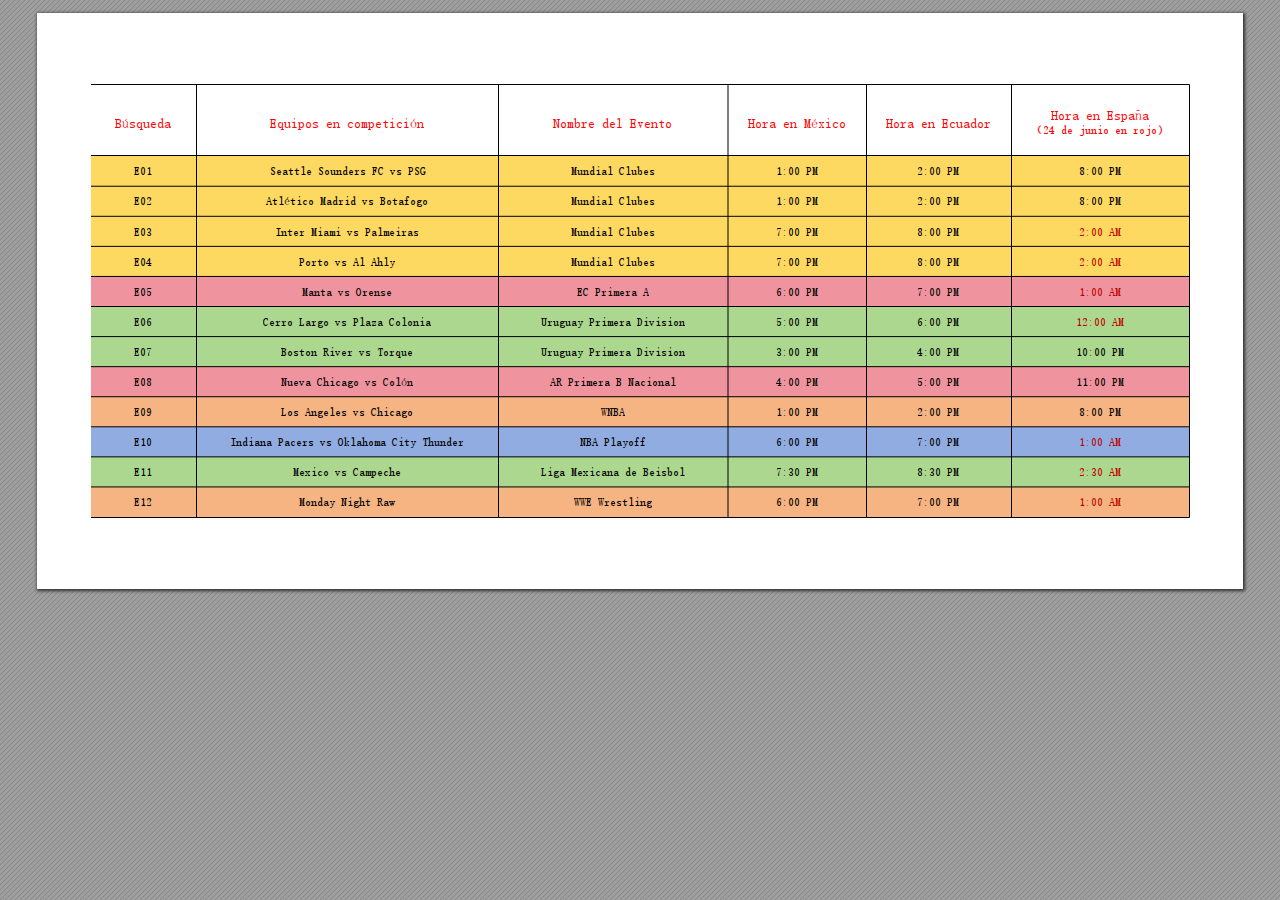
<file: index.html>
<!DOCTYPE html>
<!-- Created by pdf2htmlEX (https://github.com/coolwanglu/pdf2htmlex) -->
<html xmlns="http://www.w3.org/1999/xhtml">
<head>
<meta charset="utf-8"/>

<meta http-equiv="X-UA-Compatible" content="IE=edge,chrome=1"/>
<link rel="stylesheet" href="base.min.css"/>
<link rel="stylesheet" href="fancy.min.css"/>
<link rel="stylesheet" href="main.css"/>
<script src="compatibility.min.js"></script>
<script src="theViewer.min.js"></script>
<script>
try{
theViewer.defaultViewer = new theViewer.Viewer({});
}catch(e){}
</script>
<title></title>
</head>
<body>
<div id="sidebar">
<div id="outline">
</div>
</div>
<div id="page-container">
<div id="pf1" class="pf w0 h0" data-page-no="1"><div class="pc pc1 w0 h0"><img class="bi x0 y0 w1 h1" alt="" src="bg1.png"/><div class="c x0 y1 w2 h2"><div class="t m0 x1 h3 y2 ff1 fs0 fc0 sc0 ls0 ws0">Búsqueda</div></div><div class="c x2 y1 w3 h2"><div class="t m0 x3 h3 y2 ff1 fs0 fc0 sc0 ls0 ws0">Equipos en competición</div></div><div class="c x4 y1 w4 h2"><div class="t m0 x0 h3 y2 ff1 fs0 fc0 sc0 ls0 ws0">Nombre del Evento</div></div><div class="c x5 y1 w5 h2"><div class="t m0 x6 h3 y2 ff1 fs0 fc0 sc0 ls0 ws0">Hora en México</div></div><div class="c x7 y1 w6 h2"><div class="t m0 x6 h3 y2 ff1 fs0 fc0 sc0 ls0 ws0">Hora en Ecuador</div></div><div class="c x8 y1 w7 h2"><div class="t m0 x9 h3 y3 ff1 fs0 fc0 sc0 ls0 ws0">Hora en España</div><div class="t m0 x6 h4 y4 ff1 fs1 fc0 sc0 ls0 ws0">（24 de junio en rojo）</div></div><div class="c x0 y5 w2 h5"><div class="t m0 xa h4 y6 ff1 fs1 fc1 sc0 ls0 ws0">E01</div></div><div class="c x2 y5 w3 h5"><div class="t m0 x3 h4 y6 ff1 fs1 fc1 sc0 ls0 ws0">Seattle Sounders FC vs PSG</div></div><div class="c x4 y5 w4 h5"><div class="t m0 xb h4 y6 ff1 fs1 fc1 sc0 ls0 ws0">Mundial Clubes</div></div><div class="c x5 y5 w5 h5"><div class="t m0 xc h4 y6 ff1 fs1 fc1 sc0 ls0 ws0">1:00 PM</div></div><div class="c x7 y5 w6 h5"><div class="t m0 xd h4 y6 ff1 fs1 fc1 sc0 ls0 ws0">2:00 PM</div></div><div class="c x8 y5 w7 h5"><div class="t m0 xe h4 y6 ff1 fs1 fc1 sc0 ls0 ws0">8:00 PM</div></div><div class="c x0 y7 w2 h5"><div class="t m0 xa h4 y8 ff1 fs1 fc1 sc0 ls0 ws0">E02</div></div><div class="c x2 y7 w3 h5"><div class="t m0 xf h4 y8 ff1 fs1 fc1 sc0 ls0 ws0">Atlético Madrid vs Botafogo</div></div><div class="c x4 y7 w4 h5"><div class="t m0 xb h4 y8 ff1 fs1 fc1 sc0 ls0 ws0">Mundial Clubes</div></div><div class="c x5 y7 w5 h5"><div class="t m0 xc h4 y8 ff1 fs1 fc1 sc0 ls0 ws0">1:00 PM</div></div><div class="c x7 y7 w6 h5"><div class="t m0 xd h4 y8 ff1 fs1 fc1 sc0 ls0 ws0">2:00 PM</div></div><div class="c x8 y7 w7 h5"><div class="t m0 xe h4 y8 ff1 fs1 fc1 sc0 ls0 ws0">8:00 PM</div></div><div class="c x0 y9 w2 h5"><div class="t m0 xa h4 ya ff1 fs1 fc1 sc0 ls0 ws0">E03</div></div><div class="c x2 y9 w3 h5"><div class="t m0 x10 h4 ya ff1 fs1 fc1 sc0 ls0 ws0">Inter Miami vs Palmeiras</div></div><div class="c x4 y9 w4 h5"><div class="t m0 xb h4 ya ff1 fs1 fc1 sc0 ls0 ws0">Mundial Clubes</div></div><div class="c x5 y9 w5 h5"><div class="t m0 xc h4 ya ff1 fs1 fc1 sc0 ls0 ws0">7:00 PM</div></div><div class="c x7 y9 w6 h5"><div class="t m0 xd h4 ya ff1 fs1 fc1 sc0 ls0 ws0">8:00 PM</div></div><div class="c x8 y9 w7 h5"><div class="t m0 xe h4 ya ff1 fs1 fc2 sc0 ls0 ws0">2:00 AM</div></div><div class="c x0 yb w2 h5"><div class="t m0 xa h4 yc ff1 fs1 fc1 sc0 ls0 ws0">E04</div></div><div class="c x2 yb w3 h5"><div class="t m0 x11 h4 yc ff1 fs1 fc1 sc0 ls0 ws0">Porto vs Al Ahly</div></div><div class="c x4 yb w4 h5"><div class="t m0 xb h4 yc ff1 fs1 fc1 sc0 ls0 ws0">Mundial Clubes</div></div><div class="c x5 yb w5 h5"><div class="t m0 xc h4 yc ff1 fs1 fc1 sc0 ls0 ws0">7:00 PM</div></div><div class="c x7 yb w6 h5"><div class="t m0 xd h4 yc ff1 fs1 fc1 sc0 ls0 ws0">8:00 PM</div></div><div class="c x8 yb w7 h5"><div class="t m0 xe h4 yc ff1 fs1 fc2 sc0 ls0 ws0">2:00 AM</div></div><div class="c x0 yd w2 h5"><div class="t m0 xa h4 ye ff1 fs1 fc1 sc0 ls0 ws0">E05</div></div><div class="c x2 yd w3 h5"><div class="t m0 x12 h4 ye ff1 fs1 fc1 sc0 ls0 ws0">Manta vs Orense</div></div><div class="c x4 yd w4 h5"><div class="t m0 x10 h4 ye ff1 fs1 fc1 sc0 ls0 ws0">EC Primera A</div></div><div class="c x5 yd w5 h5"><div class="t m0 xc h4 ye ff1 fs1 fc1 sc0 ls0 ws0">6:00 PM</div></div><div class="c x7 yd w6 h5"><div class="t m0 xd h4 ye ff1 fs1 fc1 sc0 ls0 ws0">7:00 PM</div></div><div class="c x8 yd w7 h5"><div class="t m0 xe h4 ye ff1 fs1 fc2 sc0 ls0 ws0">1:00 AM</div></div><div class="c x0 yf w2 h5"><div class="t m0 xa h4 y10 ff1 fs1 fc1 sc0 ls0 ws0">E06</div></div><div class="c x2 yf w3 h5"><div class="t m0 x13 h4 y10 ff1 fs1 fc1 sc0 ls0 ws0">Cerro Largo vs Plaza Colonia</div></div><div class="c x4 yf w4 h5"><div class="t m0 x14 h4 y10 ff1 fs1 fc1 sc0 ls0 ws0">Uruguay Primera Division</div></div><div class="c x5 yf w5 h5"><div class="t m0 xc h4 y10 ff1 fs1 fc1 sc0 ls0 ws0">5:00 PM</div></div><div class="c x7 yf w6 h5"><div class="t m0 xd h4 y10 ff1 fs1 fc1 sc0 ls0 ws0">6:00 PM</div></div><div class="c x8 yf w7 h5"><div class="t m0 x15 h4 y10 ff1 fs1 fc2 sc0 ls0 ws0">12:00 AM</div></div><div class="c x0 y11 w2 h5"><div class="t m0 xa h4 y12 ff1 fs1 fc1 sc0 ls0 ws0">E07</div></div><div class="c x2 y11 w3 h5"><div class="t m0 x16 h4 y12 ff1 fs1 fc1 sc0 ls0 ws0">Boston River vs Torque</div></div><div class="c x4 y11 w4 h5"><div class="t m0 x14 h4 y12 ff1 fs1 fc1 sc0 ls0 ws0">Uruguay Primera Division</div></div><div class="c x5 y11 w5 h5"><div class="t m0 xc h4 y12 ff1 fs1 fc1 sc0 ls0 ws0">3:00 PM</div></div><div class="c x7 y11 w6 h5"><div class="t m0 xd h4 y12 ff1 fs1 fc1 sc0 ls0 ws0">4:00 PM</div></div><div class="c x8 y11 w7 h5"><div class="t m0 x15 h4 y12 ff1 fs1 fc1 sc0 ls0 ws0">10:00 PM</div></div><div class="c x0 y13 w2 h5"><div class="t m0 xa h4 y14 ff1 fs1 fc1 sc0 ls0 ws0">E08</div></div><div class="c x2 y13 w3 h5"><div class="t m0 x16 h4 y14 ff1 fs1 fc1 sc0 ls0 ws0">Nueva Chicago vs Colón</div></div><div class="c x4 y13 w4 h5"><div class="t m0 xd h4 y14 ff1 fs1 fc1 sc0 ls0 ws0">AR Primera B Nacional</div></div><div class="c x5 y13 w5 h5"><div class="t m0 xc h4 y14 ff1 fs1 fc1 sc0 ls0 ws0">4:00 PM</div></div><div class="c x7 y13 w6 h5"><div class="t m0 xd h4 y14 ff1 fs1 fc1 sc0 ls0 ws0">5:00 PM</div></div><div class="c x8 y13 w7 h5"><div class="t m0 x15 h4 y14 ff1 fs1 fc1 sc0 ls0 ws0">11:00 PM</div></div><div class="c x0 y15 w2 h5"><div class="t m0 xa h4 y16 ff1 fs1 fc1 sc0 ls0 ws0">E09</div></div><div class="c x2 y15 w3 h5"><div class="t m0 x16 h4 y16 ff1 fs1 fc1 sc0 ls0 ws0">Los Angeles vs Chicago</div></div><div class="c x4 y15 w4 h5"><div class="t m0 x11 h4 y16 ff1 fs1 fc1 sc0 ls0 ws0">WNBA</div></div><div class="c x5 y15 w5 h5"><div class="t m0 xc h4 y16 ff1 fs1 fc1 sc0 ls0 ws0">1:00 PM</div></div><div class="c x7 y15 w6 h5"><div class="t m0 xd h4 y16 ff1 fs1 fc1 sc0 ls0 ws0">2:00 PM</div></div><div class="c x8 y15 w7 h5"><div class="t m0 xe h4 y16 ff1 fs1 fc1 sc0 ls0 ws0">8:00 PM</div></div><div class="c x0 y17 w2 h5"><div class="t m0 xa h4 y18 ff1 fs1 fc1 sc0 ls0 ws0">E10</div></div><div class="c x2 y17 w3 h5"><div class="t m0 x17 h4 y18 ff1 fs1 fc1 sc0 ls0 ws0">Indiana Pacers vs Oklahoma City Thunder</div></div><div class="c x4 y17 w4 h5"><div class="t m0 x18 h4 y18 ff1 fs1 fc1 sc0 ls0 ws0">NBA Playoff</div></div><div class="c x5 y17 w5 h5"><div class="t m0 xc h4 y18 ff1 fs1 fc1 sc0 ls0 ws0">6:00 PM</div></div><div class="c x7 y17 w6 h5"><div class="t m0 xd h4 y18 ff1 fs1 fc1 sc0 ls0 ws0">7:00 PM</div></div><div class="c x8 y17 w7 h5"><div class="t m0 xe h4 y18 ff1 fs1 fc2 sc0 ls0 ws0">1:00 AM</div></div><div class="c x0 y19 w2 h5"><div class="t m0 xa h4 y1a ff1 fs1 fc1 sc0 ls0 ws0">E11</div></div><div class="c x2 y19 w3 h5"><div class="t m0 x19 h4 y1a ff1 fs1 fc1 sc0 ls0 ws0">Mexico vs Campeche</div></div><div class="c x4 y19 w4 h5"><div class="t m0 x14 h4 y1a ff1 fs1 fc1 sc0 ls0 ws0">Liga Mexicana de Beisbol</div></div><div class="c x5 y19 w5 h5"><div class="t m0 xc h4 y1a ff1 fs1 fc1 sc0 ls0 ws0">7:30 PM</div></div><div class="c x7 y19 w6 h5"><div class="t m0 xd h4 y1a ff1 fs1 fc1 sc0 ls0 ws0">8:30 PM</div></div><div class="c x8 y19 w7 h5"><div class="t m0 xe h4 y1a ff1 fs1 fc2 sc0 ls0 ws0">2:30 AM</div></div><div class="c x0 y1b w2 h5"><div class="t m0 xa h4 y1c ff1 fs1 fc1 sc0 ls0 ws0">E12</div></div><div class="c x2 y1b w3 h5"><div class="t m0 x11 h4 y1c ff1 fs1 fc1 sc0 ls0 ws0">Monday Night Raw</div></div><div class="c x4 y1b w4 h5"><div class="t m0 x1a h4 y1c ff1 fs1 fc1 sc0 ls0 ws0">WWE Wrestling</div></div><div class="c x5 y1b w5 h5"><div class="t m0 xc h4 y1c ff1 fs1 fc1 sc0 ls0 ws0">6:00 PM</div></div><div class="c x7 y1b w6 h5"><div class="t m0 xd h4 y1c ff1 fs1 fc1 sc0 ls0 ws0">7:00 PM</div></div><div class="c x8 y1b w7 h5"><div class="t m0 xe h4 y1c ff1 fs1 fc2 sc0 ls0 ws0">1:00 AM</div></div></div><div class="pi" data-data='{"ctm":[1.000000,0.000000,0.000000,1.000000,0.000000,0.000000]}'></div></div>
</div>
<div class="loading-indicator">

</div>
</body>
</html>
</file>
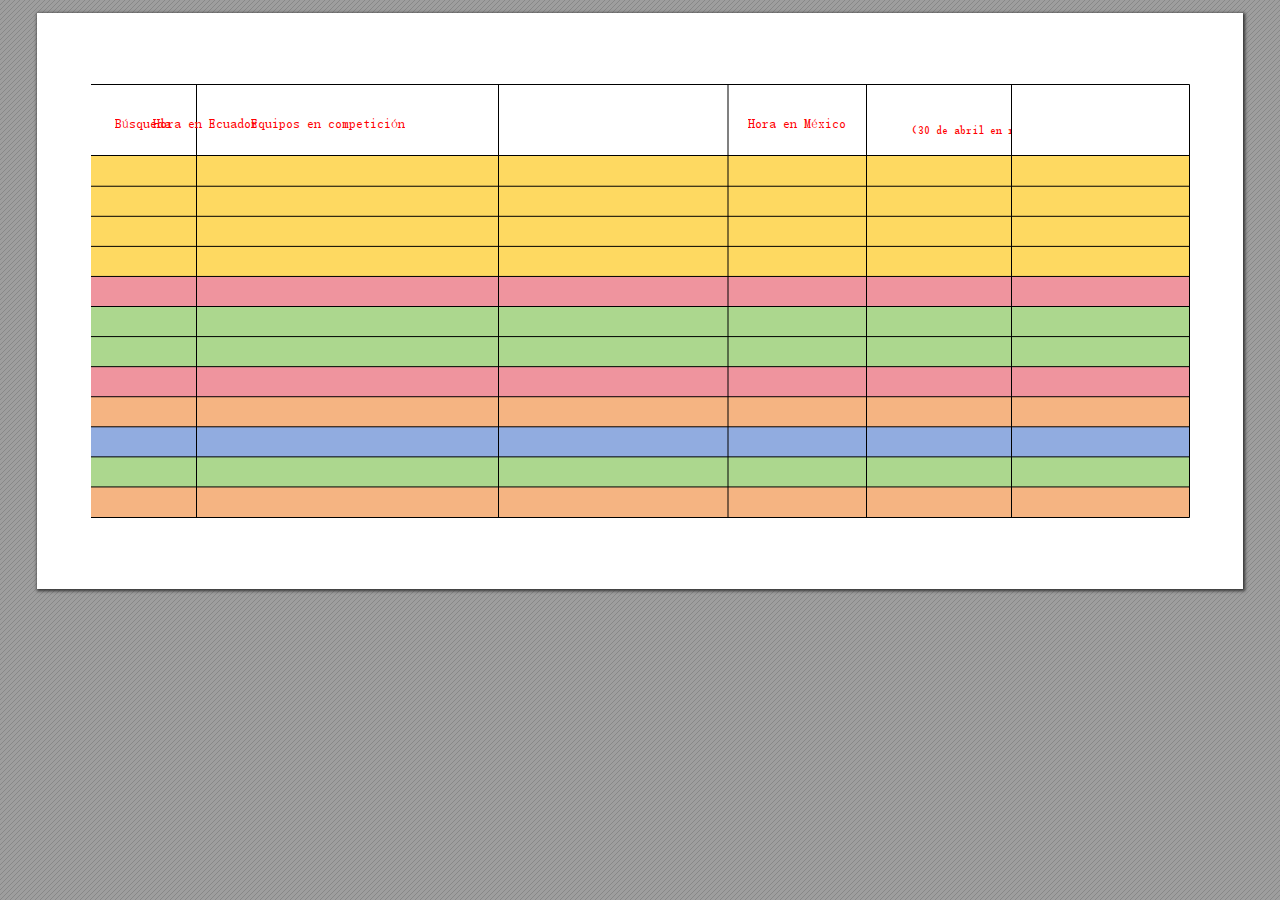
<file: 4.29.html>
<!DOCTYPE html>
<!-- Created by pdf2htmlEX (https://github.com/coolwanglu/pdf2htmlex) -->
<html xmlns="http://www.w3.org/1999/xhtml">
<head>
<meta charset="utf-8"/>

<meta http-equiv="X-UA-Compatible" content="IE=edge,chrome=1"/>
<link rel="stylesheet" href="base.min.css"/>
<link rel="stylesheet" href="fancy.min.css"/>
<link rel="stylesheet" href="main.css"/>
<script src="compatibility.min.js"></script>
<script src="theViewer.min.js"></script>
<script>
try{
theViewer.defaultViewer = new theViewer.Viewer({});
}catch(e){}
</script>
<title></title>
</head>
<body>
<div id="sidebar">
<div id="outline">
</div>
</div>
<div id="page-container">
<div id="pf1" class="pf w0 h0" data-page-no="1"><div class="pc pc1 w0 h0"><img class="bi x0 y0 w1 h1" alt="" src="bg1.png"/><div class="c x0 y1 w2 h2"><div class="t m0 x1 h3 y2 ff1 fs0 fc0 sc0 ls0 ws0">Búsqueda</div></div><div class="c x2 y1 w3 h2"><div class="t m0 x0 h3 y2 ff1 fs0 fc0 sc0 ls0 ws0">Equipos en competición</div></div><div class="c x3 y1 w4 h2"><div class="t m0 x4 h3 y2 ff1 fs0 fc0 sc0 ls0 ws0">Nombre del Evento</div></div><div class="c x5 y1 w5 h2"><div class="t m0 x6 h3 y2 ff1 fs0 fc0 sc0 ls0 ws0">Hora en México</div></div><div class="c x7 y1 w6 h2"><div class="t m0 x8 h3 y3 ff1 fs0 fc0 sc0 ls0 ws0">Hora en España</div><div class="t m0 x9 h4 y4 ff1 fs1 fc0 sc0 ls0 ws0">（30 de abril en rojo）</div></div><div class="c xa y1 w7 h2"><div class="t m0 xb h3 y2 ff1 fs0 fc0 sc0 ls0 ws0">Hora en Ecuador</div></div><div class="c x0 y5 w2 h5"><div class="t m0 xc h6 y6 ff2 fs2 fc1 sc1 ls0 ws0">E01</div></div><div class="c x2 y5 w3 h5"><div class="t m0 xd h6 y6 ff2 fs2 fc1 sc1 ls0 ws0">Arsenal vs PSG</div></div><div class="c x3 y5 w4 h5"><div class="t m0 xe h6 y6 ff2 fs2 fc1 sc1 ls0 ws0">Liga de Campeones de la UEFA(EN)</div></div><div class="c x5 y5 w5 h5"><div class="t m0 xf h6 y6 ff2 fs2 fc1 sc1 ls0 ws0">1:00 PM</div></div><div class="c x7 y5 w6 h5"><div class="t m0 x10 h6 y6 ff2 fs2 fc1 sc1 ls0 ws0">8:00 PM</div></div><div class="c xa y5 w7 h5"><div class="t m0 x11 h6 y6 ff2 fs2 fc1 sc1 ls0 ws0">2:00 PM</div></div><div class="c x0 y7 w2 h5"><div class="t m0 xc h6 y8 ff2 fs2 fc1 sc1 ls0 ws0">E01</div></div><div class="c x2 y7 w3 h5"><div class="t m0 xd h6 y8 ff2 fs2 fc1 sc1 ls0 ws0">Arsenal vs PSG</div></div><div class="c x3 y7 w4 h5"><div class="t m0 x6 h6 y8 ff2 fs2 fc1 sc1 ls0 ws0">Liga de Campeones de la UEFA(ES) #OP2</div></div><div class="c x5 y7 w5 h5"><div class="t m0 xf h6 y8 ff2 fs2 fc1 sc1 ls0 ws0">1:00 PM</div></div><div class="c x7 y7 w6 h5"><div class="t m0 x10 h6 y8 ff2 fs2 fc1 sc1 ls0 ws0">8:00 PM</div></div><div class="c xa y7 w7 h5"><div class="t m0 x11 h6 y8 ff2 fs2 fc1 sc1 ls0 ws0">2:00 PM</div></div><div class="c x0 y9 w2 h5"><div class="t m0 xc h6 ya ff2 fs2 fc1 sc1 ls0 ws0">E02</div></div><div class="c x2 y9 w3 h5"><div class="t m0 x0 h6 ya ff2 fs2 fc1 sc1 ls0 ws0">Platense vs Talleres Cordoba</div></div><div class="c x3 y9 w4 h5"><div class="t m0 x12 h6 ya ff2 fs2 fc1 sc1 ls0 ws0">Superliga Argentina</div></div><div class="c x5 y9 w5 h5"><div class="t m0 xf h6 ya ff2 fs2 fc1 sc1 ls0 ws0">4:00 PM</div></div><div class="c x7 y9 w6 h5"><div class="t m0 x13 h6 ya ff2 fs2 fc1 sc1 ls0 ws0">11:00 PM</div></div><div class="c xa y9 w7 h5"><div class="t m0 x11 h6 ya ff2 fs2 fc1 sc1 ls0 ws0">5:00 PM</div></div><div class="c x0 yb w2 h7"><div class="t m0 xc h6 yc ff2 fs2 fc1 sc1 ls0 ws0">E03</div></div><div class="c x2 yb w3 h7"><div class="t m0 x0 h6 yc ff2 fs2 fc1 sc1 ls0 ws0">Newell&apos;s Old Boys vs Huracán</div></div><div class="c x3 yb w4 h7"><div class="t m0 x12 h6 yc ff2 fs2 fc1 sc1 ls0 ws0">Superliga Argentina</div></div><div class="c x5 yb w5 h7"><div class="t m0 xf h6 yc ff2 fs2 fc1 sc1 ls0 ws0">4:00 PM</div></div><div class="c x7 yb w6 h7"><div class="t m0 x13 h6 yc ff2 fs2 fc1 sc1 ls0 ws0">11:00 PM</div></div><div class="c xa yb w7 h7"><div class="t m0 x11 h6 yc ff2 fs2 fc1 sc1 ls0 ws0">5:00 PM</div></div><div class="c x0 yd w2 h5"><div class="t m0 xc h6 ye ff2 fs2 fc1 sc1 ls0 ws0">E04</div></div><div class="c x2 yd w3 h5"><div class="t m0 x14 h6 ye ff2 fs2 fc1 sc1 ls0 ws0">Argentinos Juniors vs Barracas Central</div></div><div class="c x3 yd w4 h5"><div class="t m0 x12 h6 ye ff2 fs2 fc1 sc1 ls0 ws0">Superliga Argentina</div></div><div class="c x5 yd w5 h5"><div class="t m0 xf h6 ye ff2 fs2 fc1 sc1 ls0 ws0">4:00 PM</div></div><div class="c x7 yd w6 h5"><div class="t m0 x13 h6 ye ff2 fs2 fc1 sc1 ls0 ws0">11:00 PM</div></div><div class="c xa yd w7 h5"><div class="t m0 x11 h6 ye ff2 fs2 fc1 sc1 ls0 ws0">5:00 PM</div></div><div class="c x0 yf w2 h5"><div class="t m0 xc h6 y10 ff2 fs2 fc1 sc1 ls0 ws0">E05</div></div><div class="c x2 yf w3 h5"><div class="t m0 x15 h6 y10 ff2 fs2 fc1 sc1 ls0 ws0">Sportivo Italiano vs Dock Sud</div></div><div class="c x3 yf w4 h5"><div class="t m0 x9 h6 y10 ff2 fs2 fc1 sc1 ls0 ws0">Argentina - Primera B Metropolitana</div></div><div class="c x5 yf w5 h5"><div class="t m0 xf h6 y10 ff2 fs2 fc1 sc1 ls0 ws0">5:00 PM</div></div><div class="c x7 yf w6 h5"><div class="t m0 x13 h8 y10 ff1 fs2 fc2 sc2 ls0 ws0">12:00 AM</div></div><div class="c xa yf w7 h5"><div class="t m0 x11 h6 y10 ff2 fs2 fc1 sc1 ls0 ws0">6:00 PM</div></div><div class="c x0 y11 w2 h5"><div class="t m0 xc h6 y12 ff2 fs2 fc1 sc1 ls0 ws0">E06</div></div><div class="c x2 y11 w3 h5"><div class="t m0 x9 h6 y12 ff2 fs2 fc1 sc1 ls0 ws0">Godoy Cruz Res. vs Independiente Riva. Res.</div></div><div class="c x3 y11 w4 h5"><div class="t m0 x16 h6 y12 ff2 fs2 fc1 sc1 ls0 ws0">Argentina - Torneo de Reserva</div></div><div class="c x5 y11 w5 h5"><div class="t m0 x17 h6 y12 ff2 fs2 fc1 sc1 ls0 ws0">12:00 PM</div></div><div class="c x7 y11 w6 h5"><div class="t m0 x10 h6 y12 ff2 fs2 fc1 sc1 ls0 ws0">7:00 PM</div></div><div class="c xa y11 w7 h5"><div class="t m0 x11 h6 y12 ff2 fs2 fc1 sc1 ls0 ws0">1:00 PM</div></div><div class="c x0 y13 w2 h5"><div class="t m0 xc h6 y14 ff2 fs2 fc1 sc1 ls0 ws0">E07</div></div><div class="c x2 y13 w3 h5"><div class="t m0 x18 h6 y14 ff2 fs2 fc1 sc1 ls0 ws0">Independiente Juniors vs Leones del Norte</div></div><div class="c x3 y13 w4 h5"><div class="t m0 x10 h6 y14 ff2 fs2 fc1 sc1 ls0 ws0">Ecuador - Serie B</div></div><div class="c x5 y13 w5 h5"><div class="t m0 xf h6 y14 ff2 fs2 fc1 sc1 ls0 ws0">2:30 PM</div></div><div class="c x7 y13 w6 h5"><div class="t m0 x10 h6 y14 ff2 fs2 fc1 sc1 ls0 ws0">9:30 PM</div></div><div class="c xa y13 w7 h5"><div class="t m0 x11 h6 y14 ff2 fs2 fc1 sc1 ls0 ws0">3:30 PM</div></div><div class="c x0 y15 w2 h5"><div class="t m0 xc h6 y10 ff2 fs2 fc1 sc1 ls0 ws0">E08</div></div><div class="c x2 y15 w3 h5"><div class="t m0 x19 h6 y10 ff2 fs2 fc1 sc1 ls0 ws0">Criciuma vs Remo</div></div><div class="c x3 y15 w4 h5"><div class="t m0 x10 h6 y10 ff2 fs2 fc1 sc1 ls0 ws0">Ecuador - Serie B</div></div><div class="c x5 y15 w5 h5"><div class="t m0 xf h6 y10 ff2 fs2 fc1 sc1 ls0 ws0">4:00 PM</div></div><div class="c x7 y15 w6 h5"><div class="t m0 x13 h6 y10 ff2 fs2 fc1 sc1 ls0 ws0">11:00 PM</div></div><div class="c xa y15 w7 h5"><div class="t m0 x11 h6 y10 ff2 fs2 fc1 sc1 ls0 ws0">5:00 PM</div></div><div class="c x0 y16 w2 h5"><div class="t m0 xc h6 y17 ff2 fs2 fc1 sc1 ls0 ws0">E09</div></div><div class="c x2 y16 w3 h5"><div class="t m0 x8 h6 y17 ff2 fs2 fc1 sc1 ls0 ws0">Atletico Nacional vs Deportivo Pasto</div></div><div class="c x3 y16 w4 h5"><div class="t m0 x1a h6 y17 ff2 fs2 fc1 sc1 ls0 ws0">CO Primera A</div></div><div class="c x5 y16 w5 h5"><div class="t m0 xf h6 y17 ff2 fs2 fc1 sc1 ls0 ws0">6:30 PM</div></div><div class="c x7 y16 w6 h5"><div class="t m0 x10 h8 y17 ff1 fs2 fc2 sc2 ls0 ws0">1:30 AM</div></div><div class="c xa y16 w7 h5"><div class="t m0 x11 h6 y17 ff2 fs2 fc1 sc1 ls0 ws0">7:30 PM</div></div><div class="c x0 y18 w2 h5"><div class="t m0 xc h6 y14 ff2 fs2 fc1 sc1 ls0 ws0">E10</div></div><div class="c x2 y18 w3 h5"><div class="t m0 x1b h6 y14 ff2 fs2 fc1 sc1 ls0 ws0">Al Hilal vs Al-Ahli</div></div><div class="c x3 y18 w4 h5"><div class="t m0 x17 h6 y14 ff2 fs2 fc1 sc1 ls0 ws0">Liga de Campeones de la AFC</div></div><div class="c x5 y18 w5 h5"><div class="t m0 x17 h6 y14 ff2 fs2 fc1 sc1 ls0 ws0">10:30 AM</div></div><div class="c x7 y18 w6 h5"><div class="t m0 x10 h6 y14 ff2 fs2 fc1 sc1 ls0 ws0">5:30 PM</div></div><div class="c xa y18 w7 h5"><div class="t m0 x1c h6 y14 ff2 fs2 fc1 sc1 ls0 ws0">11:30 AM</div></div><div class="c x0 y19 w2 h5"><div class="t m0 xc h6 y1a ff2 fs2 fc1 sc1 ls0 ws0">E11</div></div><div class="c x2 y19 w3 h5"><div class="t m0 x0 h6 y1a ff2 fs2 fc1 sc1 ls0 ws0">Culiacan vs Ciudad de México</div></div><div class="c x3 y19 w4 h5"><div class="t m0 x19 h6 y1a ff2 fs2 fc1 sc1 ls0 ws0">CIBACOPA</div></div><div class="c x5 y19 w5 h5"><div class="t m0 xf h6 y1a ff2 fs2 fc1 sc1 ls0 ws0">8:15 PM</div></div><div class="c x7 y19 w6 h5"><div class="t m0 x10 h8 y1a ff1 fs2 fc2 sc2 ls0 ws0">3:15 AM</div></div><div class="c xa y19 w7 h5"><div class="t m0 x11 h6 y1a ff2 fs2 fc1 sc1 ls0 ws0">9:15 PM</div></div><div class="c x0 y1b w2 h5"><div class="t m0 xc h6 y1c ff2 fs2 fc1 sc1 ls0 ws0">E12</div></div><div class="c x2 y1b w3 h5"><div class="t m0 x1d h6 y1c ff2 fs2 fc1 sc1 ls0 ws0">Alisco vs Guasave</div></div><div class="c x3 y1b w4 h5"><div class="t m0 x19 h6 y1c ff2 fs2 fc1 sc1 ls0 ws0">CIBACOPA</div></div><div class="c x5 y1b w5 h5"><div class="t m0 xf h6 y1c ff2 fs2 fc1 sc1 ls0 ws0">9:15 PM</div></div><div class="c x7 y1b w6 h5"><div class="t m0 x10 h8 y1c ff1 fs2 fc2 sc2 ls0 ws0">4:15 AM</div></div><div class="c xa y1b w7 h5"><div class="t m0 x1c h6 y1c ff2 fs2 fc1 sc1 ls0 ws0">10:15 PM</div></div><div class="c x0 y1d w2 h5"><div class="t m0 xc h6 y1e ff2 fs2 fc1 sc1 ls0 ws0">E13</div></div><div class="c x2 y1d w3 h5"><div class="t m0 x1e h6 y1e ff2 fs2 fc1 sc1 ls0 ws0">Hermosillo vs Los Mochis</div></div><div class="c x3 y1d w4 h5"><div class="t m0 x19 h6 y1e ff2 fs2 fc1 sc1 ls0 ws0">CIBACOPA</div></div><div class="c x5 y1d w5 h5"><div class="t m0 xf h6 y1e ff2 fs2 fc1 sc1 ls0 ws0">9:15 PM</div></div><div class="c x7 y1d w6 h5"><div class="t m0 x10 h8 y1e ff1 fs2 fc2 sc2 ls0 ws0">4:15 AM</div></div><div class="c xa y1d w7 h5"><div class="t m0 x1c h6 y1e ff2 fs2 fc1 sc1 ls0 ws0">10:15 PM</div></div><div class="c x0 y1f w2 h5"><div class="t m0 xc h6 y20 ff2 fs2 fc1 sc1 ls0 ws0">E14</div></div><div class="c x2 y1f w3 h5"><div class="t m0 x15 h6 y20 ff2 fs2 fc1 sc1 ls0 ws0">LA Clippers vs Denver Nuggets</div></div><div class="c x3 y1f w4 h5"><div class="t m0 x1f h6 y20 ff2 fs2 fc1 sc1 ls0 ws0">NBA</div></div><div class="c x5 y1f w5 h5"><div class="t m0 xf h6 y20 ff2 fs2 fc1 sc1 ls0 ws0">8:00 PM</div></div><div class="c x7 y1f w6 h5"><div class="t m0 x10 h8 y20 ff1 fs2 fc2 sc2 ls0 ws0">3:00 AM</div></div><div class="c xa y1f w7 h5"><div class="t m0 x11 h6 y20 ff2 fs2 fc1 sc1 ls0 ws0">9:00 PM</div></div><div class="c x0 y21 w2 h5"><div class="t m0 xc h6 y22 ff2 fs2 fc1 sc1 ls0 ws0">E15</div></div><div class="c x2 y21 w3 h5"><div class="t m0 x1c h6 y22 ff2 fs2 fc1 sc1 ls0 ws0">Milwaukee Bucks vs Indiana Pacers</div></div><div class="c x3 y21 w4 h5"><div class="t m0 x1f h6 y22 ff2 fs2 fc1 sc1 ls0 ws0">NBA</div></div><div class="c x5 y21 w5 h5"><div class="t m0 xf h6 y22 ff2 fs2 fc1 sc1 ls0 ws0">1:30 PM</div></div><div class="c x7 y21 w6 h5"><div class="t m0 x10 h6 y22 ff2 fs2 fc1 sc1 ls0 ws0">8:30 PM</div></div><div class="c xa y21 w7 h5"><div class="t m0 x11 h6 y22 ff2 fs2 fc1 sc1 ls0 ws0">2:30 PM</div></div><div class="c x0 y23 w2 h5"><div class="t m0 xc h6 y24 ff2 fs2 fc1 sc1 ls0 ws0">E16</div></div><div class="c x2 y23 w3 h5"><div class="t m0 xf h6 y24 ff2 fs2 fc1 sc1 ls0 ws0">Detroit Pistons New vs York Knicks</div></div><div class="c x3 y23 w4 h5"><div class="t m0 x1f h6 y24 ff2 fs2 fc1 sc1 ls0 ws0">NBA</div></div><div class="c x5 y23 w5 h5"><div class="t m0 xf h6 y24 ff2 fs2 fc1 sc1 ls0 ws0">5:30 PM</div></div><div class="c x7 y23 w6 h5"><div class="t m0 x13 h8 y24 ff1 fs2 fc2 sc2 ls0 ws0">12:30 AM</div></div><div class="c xa y23 w7 h5"><div class="t m0 x11 h6 y24 ff2 fs2 fc1 sc1 ls0 ws0">6:30 PM</div></div><div class="c x0 y25 w2 h7"><div class="t m0 xc h6 y26 ff2 fs2 fc1 sc1 ls0 ws0">E17</div></div><div class="c x2 y25 w3 h7"><div class="t m0 x20 h6 y26 ff2 fs2 fc1 sc1 ls0 ws0">Orlando Magic vs Boston Celtics</div></div><div class="c x3 y25 w4 h7"><div class="t m0 x1f h6 y26 ff2 fs2 fc1 sc1 ls0 ws0">NBA</div></div><div class="c x5 y25 w5 h7"><div class="t m0 xf h6 y26 ff2 fs2 fc1 sc1 ls0 ws0">6:30 PM</div></div><div class="c x7 y25 w6 h7"><div class="t m0 x10 h8 y26 ff1 fs2 fc2 sc2 ls0 ws0">1:30 AM</div></div><div class="c xa y25 w7 h7"><div class="t m0 x11 h6 y26 ff2 fs2 fc1 sc1 ls0 ws0">7:30 PM</div></div><div class="c x0 y27 w2 h5"><div class="t m0 xc h6 y28 ff2 fs2 fc1 sc1 ls0 ws0">E18</div></div><div class="c x2 y27 w3 h5"><div class="t m0 x1d h6 y28 ff2 fs2 fc1 sc1 ls0 ws0">Ottawa vs Toronto</div></div><div class="c x3 y27 w4 h5"><div class="t m0 x1f h6 y28 ff2 fs2 fc1 sc1 ls0 ws0">NHL</div></div><div class="c x5 y27 w5 h5"><div class="t m0 xf h6 y28 ff2 fs2 fc1 sc1 ls0 ws0">5:00 PM</div></div><div class="c x7 y27 w6 h5"><div class="t m0 x13 h8 y28 ff1 fs2 fc2 sc2 ls0 ws0">12:00 AM</div></div><div class="c xa y27 w7 h5"><div class="t m0 x11 h6 y28 ff2 fs2 fc1 sc1 ls0 ws0">6:00 PM</div></div><div class="c x0 y29 w2 h5"><div class="t m0 xc h6 y2a ff2 fs2 fc1 sc1 ls0 ws0">E19</div></div><div class="c x2 y29 w3 h5"><div class="t m0 x21 h6 y2a ff2 fs2 fc1 sc1 ls0 ws0">New Jersey vs Carolina</div></div><div class="c x3 y29 w4 h5"><div class="t m0 x1f h6 y2a ff2 fs2 fc1 sc1 ls0 ws0">NHL</div></div><div class="c x5 y29 w5 h5"><div class="t m0 xf h6 y2a ff2 fs2 fc1 sc1 ls0 ws0">5:30 PM</div></div><div class="c x7 y29 w6 h5"><div class="t m0 x13 h8 y2a ff1 fs2 fc2 sc2 ls0 ws0">12:30 AM</div></div><div class="c xa y29 w7 h5"><div class="t m0 x11 h6 y2a ff2 fs2 fc1 sc1 ls0 ws0">6:30 PM</div></div><div class="c x0 y2b w2 h5"><div class="t m0 xc h6 y2c ff2 fs2 fc1 sc1 ls0 ws0">E20</div></div><div class="c x2 y2b w3 h5"><div class="t m0 x22 h6 y2c ff2 fs2 fc1 sc1 ls0 ws0">Minnesota vs Vegas</div></div><div class="c x3 y2b w4 h5"><div class="t m0 x1f h6 y2c ff2 fs2 fc1 sc1 ls0 ws0">NHL</div></div><div class="c x5 y2b w5 h5"><div class="t m0 xf h6 y2c ff2 fs2 fc1 sc1 ls0 ws0">7:30 PM</div></div><div class="c x7 y2b w6 h5"><div class="t m0 x10 h8 y2c ff1 fs2 fc2 sc2 ls0 ws0">2:30 AM</div></div><div class="c xa y2b w7 h5"><div class="t m0 x11 h6 y2c ff2 fs2 fc1 sc1 ls0 ws0">8:30 PM</div></div><div class="c x0 y2d w2 h5"><div class="t m0 xc h6 y2e ff2 fs2 fc1 sc1 ls0 ws0">E21</div></div><div class="c x2 y2d w3 h5"><div class="t m0 x23 h6 y2e ff2 fs2 fc1 sc1 ls0 ws0">Edmonton vs Los Angeles</div></div><div class="c x3 y2d w4 h5"><div class="t m0 x1f h6 y2e ff2 fs2 fc1 sc1 ls0 ws0">NHL</div></div><div class="c x5 y2d w5 h5"><div class="t m0 xf h6 y2e ff2 fs2 fc1 sc1 ls0 ws0">8:00 PM</div></div><div class="c x7 y2d w6 h5"><div class="t m0 x10 h8 y2e ff1 fs2 fc2 sc2 ls0 ws0">3:00 AM</div></div><div class="c xa y2d w7 h5"><div class="t m0 x11 h6 y2e ff2 fs2 fc1 sc1 ls0 ws0">9:00 PM</div></div><div class="c x0 y2f w2 h5"><div class="t m0 xc h6 y30 ff2 fs2 fc1 sc1 ls0 ws0">E22</div></div><div class="c x2 y2f w3 h5"><div class="t m0 x24 h6 y30 ff2 fs2 fc1 sc1 ls0 ws0">Kansas St vs Nebraska</div></div><div class="c x3 y2f w4 h5"><div class="t m0 x24 h6 y30 ff2 fs2 fc1 sc1 ls0 ws0">NCAA Baseball</div></div><div class="c x5 y2f w5 h5"><div class="t m0 xf h6 y30 ff2 fs2 fc1 sc1 ls0 ws0">5:00 PM</div></div><div class="c x7 y2f w6 h5"><div class="t m0 x13 h8 y30 ff1 fs2 fc2 sc2 ls0 ws0">12:00 AM</div></div><div class="c xa y2f w7 h5"><div class="t m0 x11 h6 y30 ff2 fs2 fc1 sc1 ls0 ws0">6:00 PM</div></div><div class="c x0 y31 w2 h7"><div class="t m0 xc h6 y32 ff2 fs2 fc1 sc1 ls0 ws0">E23</div></div><div class="c x2 y31 w3 h7"><div class="t m0 x21 h6 y32 ff2 fs2 fc1 sc1 ls0 ws0">Kennesaw St vs Georgia</div></div><div class="c x3 y31 w4 h7"><div class="t m0 x24 h6 y32 ff2 fs2 fc1 sc1 ls0 ws0">NCAA Baseball</div></div><div class="c x5 y31 w5 h7"><div class="t m0 xf h6 y32 ff2 fs2 fc1 sc1 ls0 ws0">5:00 PM</div></div><div class="c x7 y31 w6 h7"><div class="t m0 x13 h8 y32 ff1 fs2 fc2 sc2 ls0 ws0">12:00 AM</div></div><div class="c xa y31 w7 h7"><div class="t m0 x11 h6 y32 ff2 fs2 fc1 sc1 ls0 ws0">6:00 PM</div></div><div class="c x0 y33 w2 h5"><div class="t m0 xc h6 y34 ff2 fs2 fc1 sc1 ls0 ws0">E24</div></div><div class="c x2 y33 w3 h5"><div class="t m0 x25 h6 y34 ff2 fs2 fc1 sc1 ls0 ws0">VCU vs Virginia</div></div><div class="c x3 y33 w4 h5"><div class="t m0 x24 h6 y34 ff2 fs2 fc1 sc1 ls0 ws0">NCAA Baseball</div></div><div class="c x5 y33 w5 h5"><div class="t m0 xf h6 y34 ff2 fs2 fc1 sc1 ls0 ws0">6:00 PM</div></div><div class="c x7 y33 w6 h5"><div class="t m0 x10 h8 y34 ff1 fs2 fc2 sc2 ls0 ws0">1:00 AM</div></div><div class="c xa y33 w7 h5"><div class="t m0 x11 h6 y34 ff2 fs2 fc1 sc1 ls0 ws0">7:00 PM</div></div><div class="c x0 y35 w2 h5"><div class="t m0 xc h6 y36 ff2 fs2 fc1 sc1 ls0 ws0">E25</div></div><div class="c x2 y35 w3 h5"><div class="t m0 x13 h6 y36 ff2 fs2 fc1 sc1 ls0 ws0">obert Morris vs Pittsburgh</div></div><div class="c x3 y35 w4 h5"><div class="t m0 x24 h6 y36 ff2 fs2 fc1 sc1 ls0 ws0">NCAA Softball</div></div><div class="c x5 y35 w5 h5"><div class="t m0 xf h6 y36 ff2 fs2 fc1 sc1 ls0 ws0">4:00 PM</div></div><div class="c x7 y35 w6 h5"><div class="t m0 x13 h6 y36 ff2 fs2 fc1 sc1 ls0 ws0">11:00 PM</div></div><div class="c xa y35 w7 h5"><div class="t m0 x11 h6 y36 ff2 fs2 fc1 sc1 ls0 ws0">5:00 PM</div></div><div class="c x0 y37 w2 h5"><div class="t m0 xc h6 yc ff2 fs2 fc1 sc1 ls0 ws0">E26</div></div><div class="c x2 y37 w3 h5"><div class="t m0 x26 h6 yc ff2 fs2 fc1 sc1 ls0 ws0">Wrestling NXT</div></div><div class="c x3 y37 w4 h5"><div class="t m0 x1f h6 yc ff2 fs2 fc1 sc1 ls0 ws0">WEE</div></div><div class="c x5 y37 w5 h5"><div class="t m0 xf h6 yc ff2 fs2 fc1 sc1 ls0 ws0">6:00 PM</div></div><div class="c x7 y37 w6 h5"><div class="t m0 x10 h8 yc ff1 fs2 fc2 sc2 ls0 ws0">1:00 AM</div></div><div class="c xa y37 w7 h5"><div class="t m0 x11 h6 yc ff2 fs2 fc1 sc1 ls0 ws0">7:00 PM</div></div><div class="c x0 y38 w2 h5"><div class="t m0 xc h6 ye ff2 fs2 fc1 sc1 ls0 ws0">E27</div></div><div class="c x2 y38 w3 h5"><div class="t m0 x19 h6 ye ff2 fs2 fc1 sc1 ls0 ws0">Octavos de Final</div></div><div class="c x3 y38 w4 h5"><div class="t m0 x10 h6 ye ff2 fs2 fc1 sc1 ls0 ws0">Mutua Madrid Open</div></div><div class="c x5 y38 w5 h5"><div class="t m0 xf h6 ye ff2 fs2 fc1 sc1 ls0 ws0">3:00 AM</div></div><div class="c x7 y38 w6 h5"><div class="t m0 x13 h8 ye ff1 fs2 fc2 sc2 ls0 ws0">10:00 AM</div></div><div class="c xa y38 w7 h5"><div class="t m0 x11 h6 ye ff2 fs2 fc1 sc1 ls0 ws0">4:00 AM</div></div></div><div class="pi" data-data='{"ctm":[1.000000,0.000000,0.000000,1.000000,0.000000,0.000000]}'></div></div>
</div>
<div class="loading-indicator">

</div>
</body>
</html>
</file>
<file: main.css>
.ff0{font-family:sans-serif;visibility:hidden;}
@font-face{font-family:ff1;src:url(f1.woff)format("woff");}.ff1{font-family:ff1;line-height:0.890299;font-style:normal;font-weight:normal;visibility:visible;}
.m0{transform:matrix(0.250000,0.000000,0.000000,0.250000,0,0);-ms-transform:matrix(0.250000,0.000000,0.000000,0.250000,0,0);-webkit-transform:matrix(0.250000,0.000000,0.000000,0.250000,0,0);}
.v0{vertical-align:0.000000px;}
.ls0{letter-spacing:0.000000px;}
.sc_{text-shadow:none;}
.sc0{text-shadow:-0.015em 0 transparent,0 0.015em transparent,0.015em 0 transparent,0 -0.015em  transparent;}
@media screen and (-webkit-min-device-pixel-ratio:0){
.sc_{-webkit-text-stroke:0px transparent;}
.sc0{-webkit-text-stroke:0.015em transparent;text-shadow:none;}
}
.ws0{word-spacing:0.000000px;}
.fc2{color:rgb(192,0,0);}
.fc1{color:rgb(0,0,0);}
.fc0{color:rgb(255,0,0);}
.fs1{font-size:48.000000px;}
.fs0{font-size:56.160000px;}
.y6{bottom:10.339860px;}
.y8{bottom:10.339862px;}
.ya{bottom:10.339872px;}
.yc{bottom:10.339881px;}
.y10{bottom:10.339886px;}
.ye{bottom:10.339891px;}
.y12{bottom:10.339895px;}
.y14{bottom:10.339905px;}
.y16{bottom:10.339915px;}
.y18{bottom:10.339924px;}
.y1a{bottom:10.339934px;}
.y1c{bottom:10.339944px;}
.y4{bottom:21.499190px;}
.y2{bottom:28.933057px;}
.y3{bottom:36.080046px;}
.y0{bottom:71.500000px;}
.y1b{bottom:72.249961px;}
.y19{bottom:102.342561px;}
.y17{bottom:132.435161px;}
.y15{bottom:162.527761px;}
.y13{bottom:192.620361px;}
.y11{bottom:222.712961px;}
.yf{bottom:252.805561px;}
.yd{bottom:282.898161px;}
.yb{bottom:312.990761px;}
.y9{bottom:343.083361px;}
.y7{bottom:373.175961px;}
.y5{bottom:403.268561px;}
.y1{bottom:433.361161px;}
.h5{height:29.592600px;}
.h4{height:36.359375px;}
.h3{height:42.540469px;}
.h2{height:70.719100px;}
.h1{height:433.500000px;}
.h0{height:576.330300px;}
.w2{width:105.218800px;}
.w5{width:137.694500px;}
.w6{width:144.604200px;}
.w7{width:177.770900px;}
.w4{width:228.902800px;}
.w3{width:301.454800px;}
.w1{width:1099.000000px;}
.w0{width:1206.645900px;}
.x6{left:19.707230px;}
.x1{left:24.529375px;}
.x17{left:33.727382px;}
.x9{left:39.745438px;}
.x14{left:42.451400px;}
.xa{left:43.609375px;}
.xc{left:47.847245px;}
.xd{left:51.302076px;}
.x0{left:54.000000px;}
.x15{left:64.885437px;}
.x13{left:66.727382px;}
.xe{left:67.885437px;}
.xf{left:69.727382px;}
.xb{left:72.451400px;}
.x3{left:73.507381px;}
.x1a{left:75.451400px;}
.x10{left:78.727382px;}
.x18{left:81.451400px;}
.x16{left:84.727382px;}
.x19{left:96.727382px;}
.x11{left:102.727382px;}
.x12{left:105.727382px;}
.x2{left:159.968800px;}
.x4{left:461.923600px;}
.x5{left:691.326400px;}
.x7{left:829.520800px;}
.x8{left:974.625000px;}
@media print{
.v0{vertical-align:0.000000pt;}
.ls0{letter-spacing:0.000000pt;}
.ws0{word-spacing:0.000000pt;}
.fs1{font-size:64.000000pt;}
.fs0{font-size:74.880000pt;}
.y6{bottom:13.786480pt;}
.y8{bottom:13.786483pt;}
.ya{bottom:13.786496pt;}
.yc{bottom:13.786508pt;}
.y10{bottom:13.786515pt;}
.ye{bottom:13.786521pt;}
.y12{bottom:13.786527pt;}
.y14{bottom:13.786540pt;}
.y16{bottom:13.786553pt;}
.y18{bottom:13.786565pt;}
.y1a{bottom:13.786579pt;}
.y1c{bottom:13.786592pt;}
.y4{bottom:28.665587pt;}
.y2{bottom:38.577409pt;}
.y3{bottom:48.106728pt;}
.y0{bottom:95.333333pt;}
.y1b{bottom:96.333282pt;}
.y19{bottom:136.456748pt;}
.y17{bottom:176.580215pt;}
.y15{bottom:216.703682pt;}
.y13{bottom:256.827148pt;}
.y11{bottom:296.950615pt;}
.yf{bottom:337.074082pt;}
.yd{bottom:377.197548pt;}
.yb{bottom:417.321015pt;}
.y9{bottom:457.444482pt;}
.y7{bottom:497.567948pt;}
.y5{bottom:537.691415pt;}
.y1{bottom:577.814882pt;}
.h5{height:39.456800pt;}
.h4{height:48.479167pt;}
.h3{height:56.720625pt;}
.h2{height:94.292133pt;}
.h1{height:578.000000pt;}
.h0{height:768.440400pt;}
.w2{width:140.291733pt;}
.w5{width:183.592667pt;}
.w6{width:192.805600pt;}
.w7{width:237.027867pt;}
.w4{width:305.203733pt;}
.w3{width:401.939733pt;}
.w1{width:1465.333333pt;}
.w0{width:1608.861200pt;}
.x6{left:26.276307pt;}
.x1{left:32.705833pt;}
.x17{left:44.969843pt;}
.x9{left:52.993917pt;}
.x14{left:56.601867pt;}
.xa{left:58.145833pt;}
.xc{left:63.796327pt;}
.xd{left:68.402768pt;}
.x0{left:72.000000pt;}
.x15{left:86.513916pt;}
.x13{left:88.969843pt;}
.xe{left:90.513916pt;}
.xf{left:92.969843pt;}
.xb{left:96.601867pt;}
.x3{left:98.009841pt;}
.x1a{left:100.601867pt;}
.x10{left:104.969843pt;}
.x18{left:108.601867pt;}
.x16{left:112.969843pt;}
.x19{left:128.969843pt;}
.x11{left:136.969843pt;}
.x12{left:140.969843pt;}
.x2{left:213.291733pt;}
.x4{left:615.898133pt;}
.x5{left:921.768533pt;}
.x7{left:1106.027733pt;}
.x8{left:1299.500000pt;}
}
</file>
<file: base.min.css>
/*! 
 * Base CSS
 * Copyright 2012,2013 Lu Wang <coolwanglu@gmail.com> 
 * https://github.com/coolwanglu/pdf2htmlEX/blob/master/share/LICENSE
 */#sidebar{position:absolute;top:0;left:0;bottom:0;width:250px;padding:0;margin:0;overflow:auto}#page-container{position:absolute;top:0;left:0;margin:0;padding:0;border:0}@media screen{#sidebar.opened+#page-container{left:250px}#page-container{bottom:0;right:0;overflow:auto}.loading-indicator{display:none}.loading-indicator.active{display:block;position:absolute;width:64px;height:64px;top:50%;left:50%;margin-top:-32px;margin-left:-32px}.loading-indicator img{position:absolute;top:0;left:0;bottom:0;right:0}}@media print{@page{margin:0}html{margin:0}body{margin:0;-webkit-print-color-adjust:exact}#sidebar{display:none}#page-container{width:auto;height:auto;overflow:visible;background-color:transparent}.d{display:none}}.pf{position:relative;background-color:white;overflow:hidden;margin:0;border:0}.pc{position:absolute;border:0;padding:0;margin:0;top:0;left:0;width:100%;height:100%;overflow:hidden;display:block;transform-origin:0 0;-ms-transform-origin:0 0;-webkit-transform-origin:0 0}.pc.opened{display:block}.bf{position:absolute;border:0;margin:0;top:0;bottom:0;width:100%;height:100%;-ms-user-select:none;-moz-user-select:none;-webkit-user-select:none;user-select:none}.bi{position:absolute;border:0;margin:0;-ms-user-select:none;-moz-user-select:none;-webkit-user-select:none;user-select:none}@media print{.pf{margin:0;box-shadow:none;page-break-after:always;page-break-inside:avoid}@-moz-document url-prefix(){.pf{overflow:visible;border:1px solid #fff}.pc{overflow:visible}}}.c{position:absolute;border:0;padding:0;margin:0;overflow:hidden;display:block}.t{position:absolute;white-space:pre;font-size:1px;transform-origin:0 100%;-ms-transform-origin:0 100%;-webkit-transform-origin:0 100%;unicode-bidi:bidi-override;-moz-font-feature-settings:"liga" 0}.t:after{content:''}.t:before{content:'';display:inline-block}.t span{position:relative;unicode-bidi:bidi-override}._{display:inline-block;color:transparent;z-index:-1}::selection{background:rgba(127,255,255,0.4)}::-moz-selection{background:rgba(127,255,255,0.4)}.pi{display:none}.d{position:absolute;transform-origin:0 100%;-ms-transform-origin:0 100%;-webkit-transform-origin:0 100%}.it{border:0;background-color:rgba(255,255,255,0.0)}.ir:hover{cursor:pointer}
</file>
<file: fancy.min.css>
/*! 
 * Fancy styles
 * Copyright 2012,2013 Lu Wang <coolwanglu@gmail.com> 
 * https://github.com/coolwanglu/pdf2htmlEX/blob/master/share/LICENSE
 */@keyframes fadein{from{opacity:0}to{opacity:1}}@-webkit-keyframes fadein{from{opacity:0}to{opacity:1}}@keyframes swing{0{transform:rotate(0)}10%{transform:rotate(0)}90%{transform:rotate(720deg)}100%{transform:rotate(720deg)}}@-webkit-keyframes swing{0{-webkit-transform:rotate(0)}10%{-webkit-transform:rotate(0)}90%{-webkit-transform:rotate(720deg)}100%{-webkit-transform:rotate(720deg)}}@media screen{#sidebar{background-color:#2f3236;background-image:url("[data-uri]")}#outline{font-family:Georgia,Times,"Times New Roman",serif;font-size:13px;margin:2em 1em}#outline ul{padding:0}#outline li{list-style-type:none;margin:1em 0}#outline li>ul{margin-left:1em}#outline a,#outline a:visited,#outline a:hover,#outline a:active{line-height:1.2;color:#e8e8e8;text-overflow:ellipsis;white-space:nowrap;text-decoration:none;display:block;overflow:hidden;outline:0}#outline a:hover{color:#0cf}#page-container{background-color:#9e9e9e;background-image:url("[data-uri]");-webkit-transition:left 500ms;transition:left 500ms}.pf{margin:13px auto;box-shadow:1px 1px 3px 1px #333;border-collapse:separate}.pc.opened{-webkit-animation:fadein 100ms;animation:fadein 100ms}.loading-indicator.active{-webkit-animation:swing 1.5s ease-in-out .01s infinite alternate none;animation:swing 1.5s ease-in-out .01s infinite alternate none}.checked{background:no-repeat url([data-uri])}}
</file>
